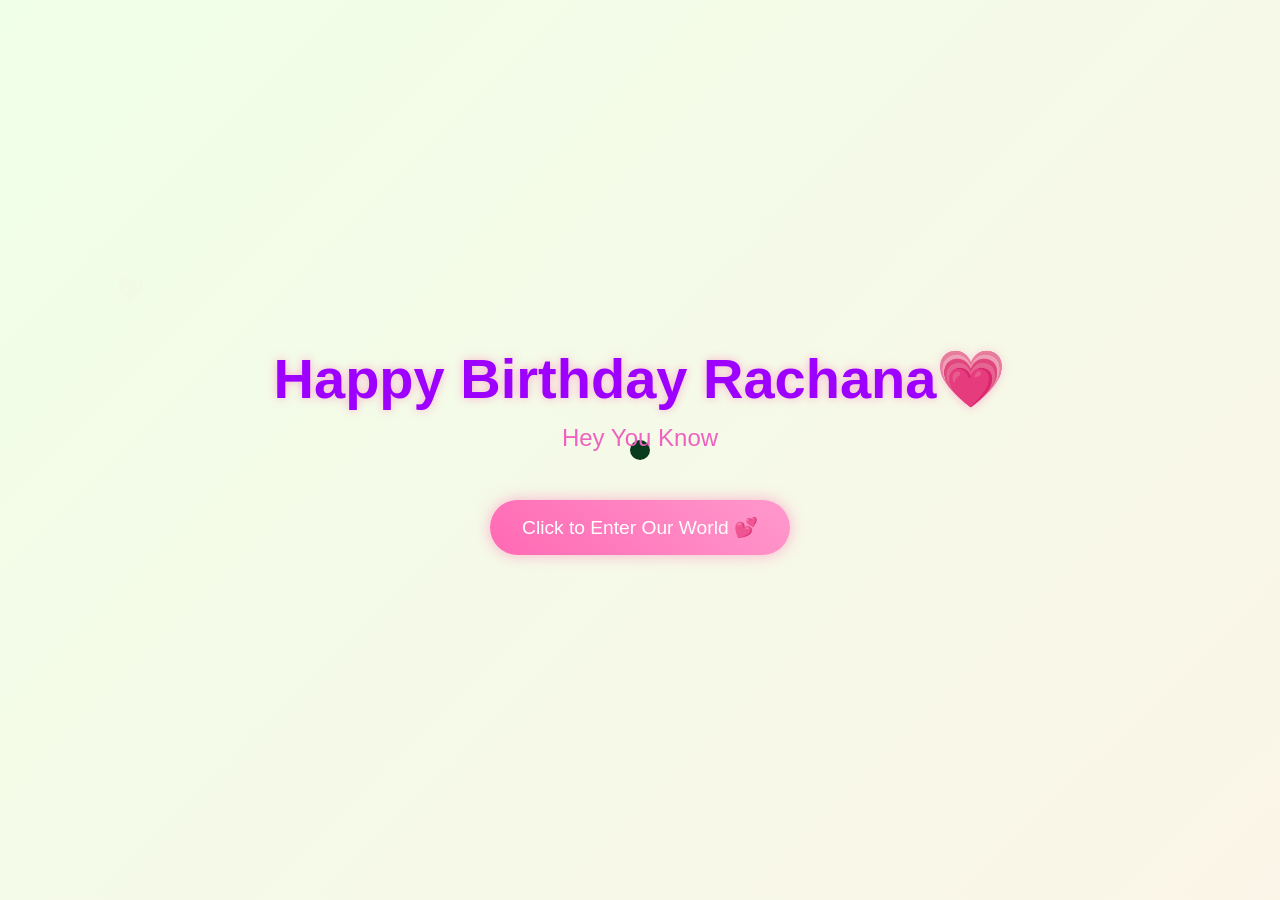
<file: index.html>
<!DOCTYPE html>
<html lang="en">
<head>
    <meta charset="UTF-8">
    <meta name="viewport" content="width=device-width, initial-scale=1.0">
    <title>Happy Birthday</title>
    <script src="https://cdnjs.cloudflare.com/ajax/libs/gsap/3.12.2/gsap.min.js"></script>
    <link rel="stylesheet" href="style.css">
    
</head>
<body>
    <div class="cursor"></div>
    <div class="container">
        <h1>Happy Birthday Rachana💗</h1>
        <div class="greeting"></div>
        <button class="cta-button">Click to Enter Our World 💕</button>
    </div>

    <script src="script.js">
        
    </script>
</body>
</html>
</file>
<file: style.css>
* {
    margin: 0;
    padding: 0;
    box-sizing: border-box;
    cursor: none;
}

body {
    min-height: 100vh;
    display: flex;
    flex-direction: column;
    align-items: center;
    justify-content: center;
    background: linear-gradient(-45deg, #fee9f7, #e8f5fe, #fef2e8, #f0ffe8);
    background-size: 400% 400%;
    animation: gradientBG 15s ease infinite;
    font-family: 'Arial Rounded MT Bold', Arial, sans-serif;
    overflow: hidden;
    position: relative;
}

.cursor {
    width: 20px;
    height: 20px;
    background: pink;
    border-radius: 50%;
    position: fixed;
    pointer-events: none;
    mix-blend-mode: difference;
    transition: transform 0.2s;
}

.container {
    text-align: center;
    z-index: 1;
}

h1 {
    font-size: 3.5rem;
    color: #9d00ff;
    text-shadow: 0 0 10px rgba(255, 105, 180, 0.5);
    margin-bottom: 2rem;
    opacity: 0;
}

.greeting {
    font-size: 1.5rem;
    color: #ed63bf;
    margin-bottom: 3rem;
    min-height: 2em;
}

.cta-button {
    padding: 1rem 2rem;
    font-size: 1.2rem;
    background: linear-gradient(45deg, #ff69b4, #ff99cc);
    border: none;
    border-radius: 50px;
    color: white;
    cursor: pointer;
    box-shadow: 0 0 15px rgba(255, 105, 180, 0.5);
    transition: transform 0.3s, box-shadow 0.3s;
    opacity: 0;
}

.cta-button:hover {
    transform: scale(1.1);
    box-shadow: 0 0 25px rgba(255, 105, 180, 0.7);
}

.floating {
    position: absolute;
    pointer-events: none;
    opacity: 0;
}

@keyframes gradientBG {
    0% { background-position: 0% 50%; }
    50% { background-position: 100% 50%; }
    100% { background-position: 0% 50%; }
}

@media (max-width: 768px) {
    h1 { font-size: 2rem; }
    .greeting { font-size: 1.2rem; }
    .cta-button { font-size: 1rem; }
}
</file>
